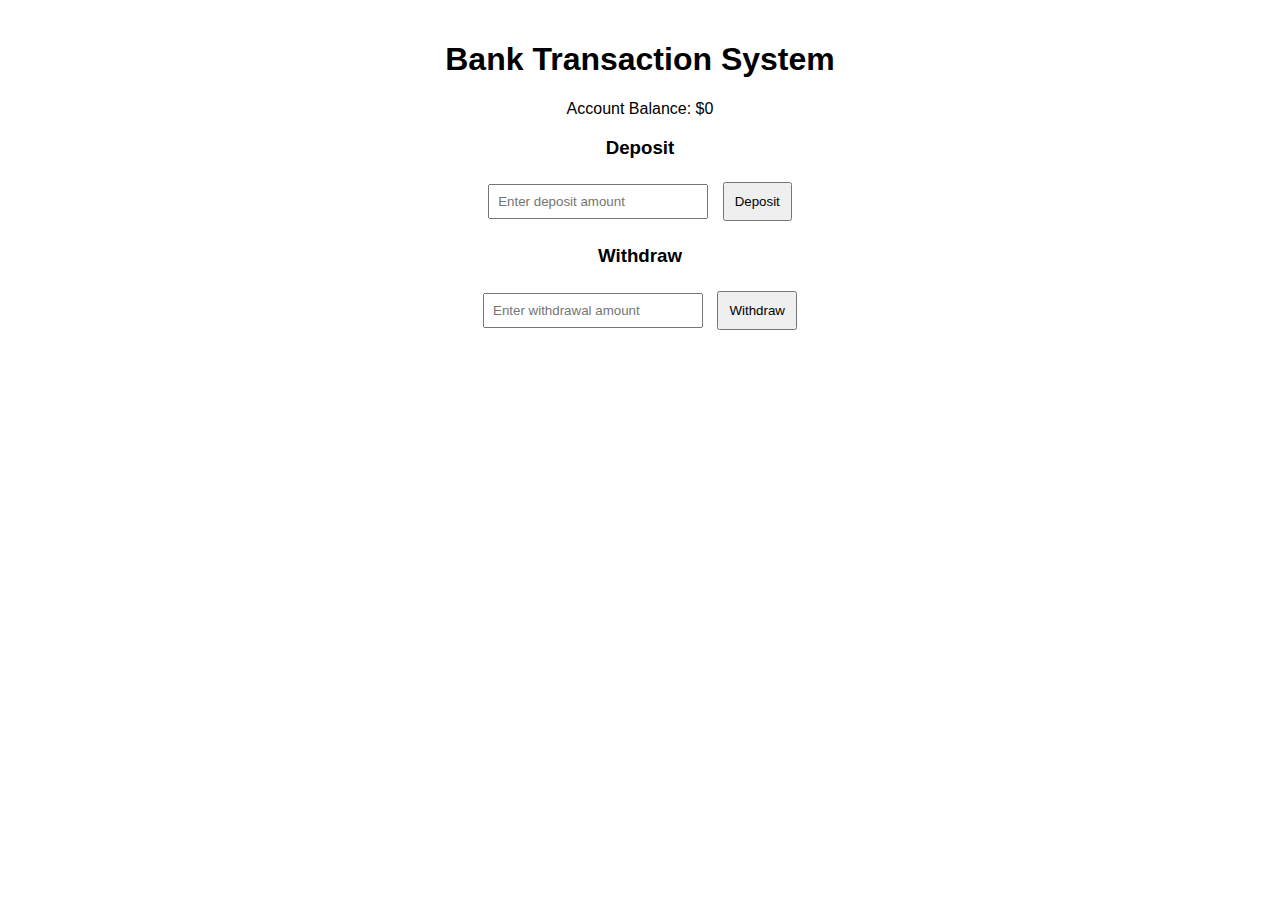
<file: transation/index.html>
<!DOCTYPE html>
<html lang="en">
<head>
    <meta charset="UTF-8">
    <meta name="viewport" content="width=device-width, initial-scale=1.0">
    <link rel="style.css" href=".//style.css">
    <title>Bank Transaction System</title>
    <style>
        body {
            font-family: Arial, sans-serif;
            max-width: 600px;
            margin: 0 auto;
            padding: 20px;
            text-align: center;
        }
        input {
            padding: 8px;
            margin: 5px;
            width: 200px;
        }
        button {
            padding: 10px;
            margin: 5px;
            cursor: pointer;
        }
        .result {
            margin-top: 20px;
            font-size: 18px;
        }
    </style>
</head>
<body>

<h1>Bank Transaction System</h1>

<p>Account Balance: $<span id="balance">0</span></p>

<h3>Deposit</h3>
<input type="number" id="depositAmount" placeholder="Enter deposit amount" />
<button onclick="deposit()">Deposit</button>

<h3>Withdraw</h3>
<input type="number" id="withdrawAmount" placeholder="Enter withdrawal amount" />
<button onclick="withdraw()">Withdraw</button>

<div class="result" id="message"></div>

<script>
// Initialize the balance
let balance = 0;

// Function to deposit money
function deposit() {
    let depositAmount = parseFloat(document.getElementById("depositAmount").value);
    if (isNaN(depositAmount) || depositAmount <= 0) {
        document.getElementById("message").textContent = "Please enter a valid deposit amount.";
        return;
    }
    balance += depositAmount;
    document.getElementById("balance").textContent = balance.toFixed(2);
    document.getElementById("message").textContent = "Deposit successful!";
    document.getElementById("depositAmount").value = "";
}

// Function to withdraw money
function withdraw() {
    let withdrawAmount = parseFloat(document.getElementById("withdrawAmount").value);
    if (isNaN(withdrawAmount) || withdrawAmount <= 0) {
        document.getElementById("message").textContent = "Please enter a valid withdrawal amount.";
        return;
    }
    if (withdrawAmount > balance) {
        document.getElementById("message").textContent = "Insufficient funds!";
        return;
    }
    balance -= withdrawAmount;
    document.getElementById("balance").textContent = balance.toFixed(2);
    document.getElementById("message").textContent = "Withdrawal successful!";
    document.getElementById("withdrawAmount").value = "";
}
</script>

</body>
</html>
</file>
<file: transation/style.css>
body {
    font-family: Arial, sans-serif;
    margin: 20px;
}

.product-list {
    display: flex;
    gap: 20px;
}

.product {
    border: 1px solid #ccc;
    padding: 10px;
    width: 150px;
    text-align: center;
}

.cart {
    margin-top: 30px;
}

button {
    padding: 10px;
    background-color: #4CAF50;
    color: white;
    border: none;
    cursor: pointer;
}

button:hover {
    background-color: #45a049;
}
</file>
